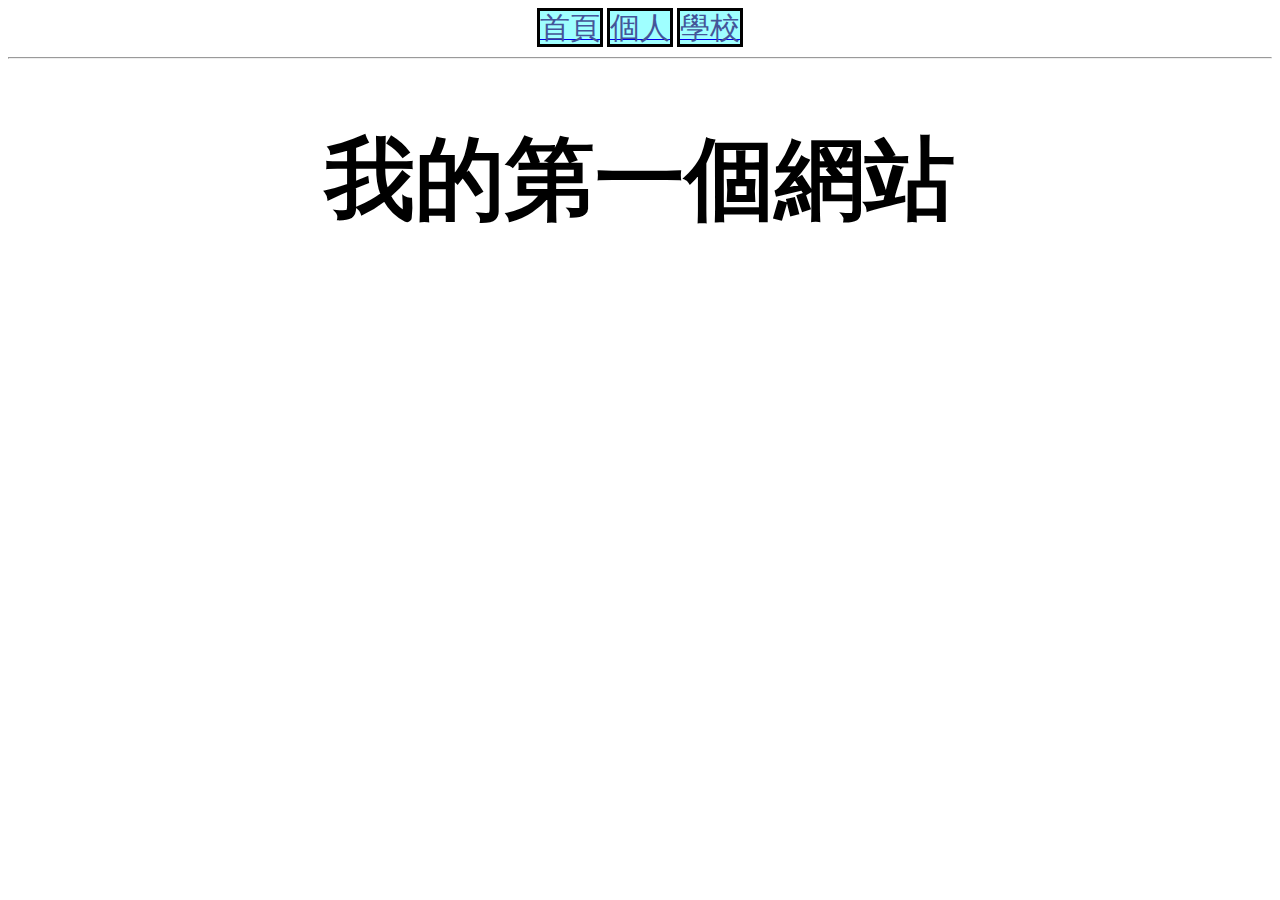
<file: index.html>
<!DOCTYPE html>
<html>
  <head>
   <meta charset="UTF-8">
   <title>我的網站</title>
   <link rel="stylesheet" href="./style.css".
  </head>
  <body>
   <a href="index.html"><div class="btn">首頁</div></a>
   <a href="person.html"><div class="btn">個人</div></a>
   <a href="http://www.ncyu.edu.tw"><div class="btn">學校</div></a>
   <hr>
   <h1>我的第一個網站</title>
  </body>
</html>
</file>
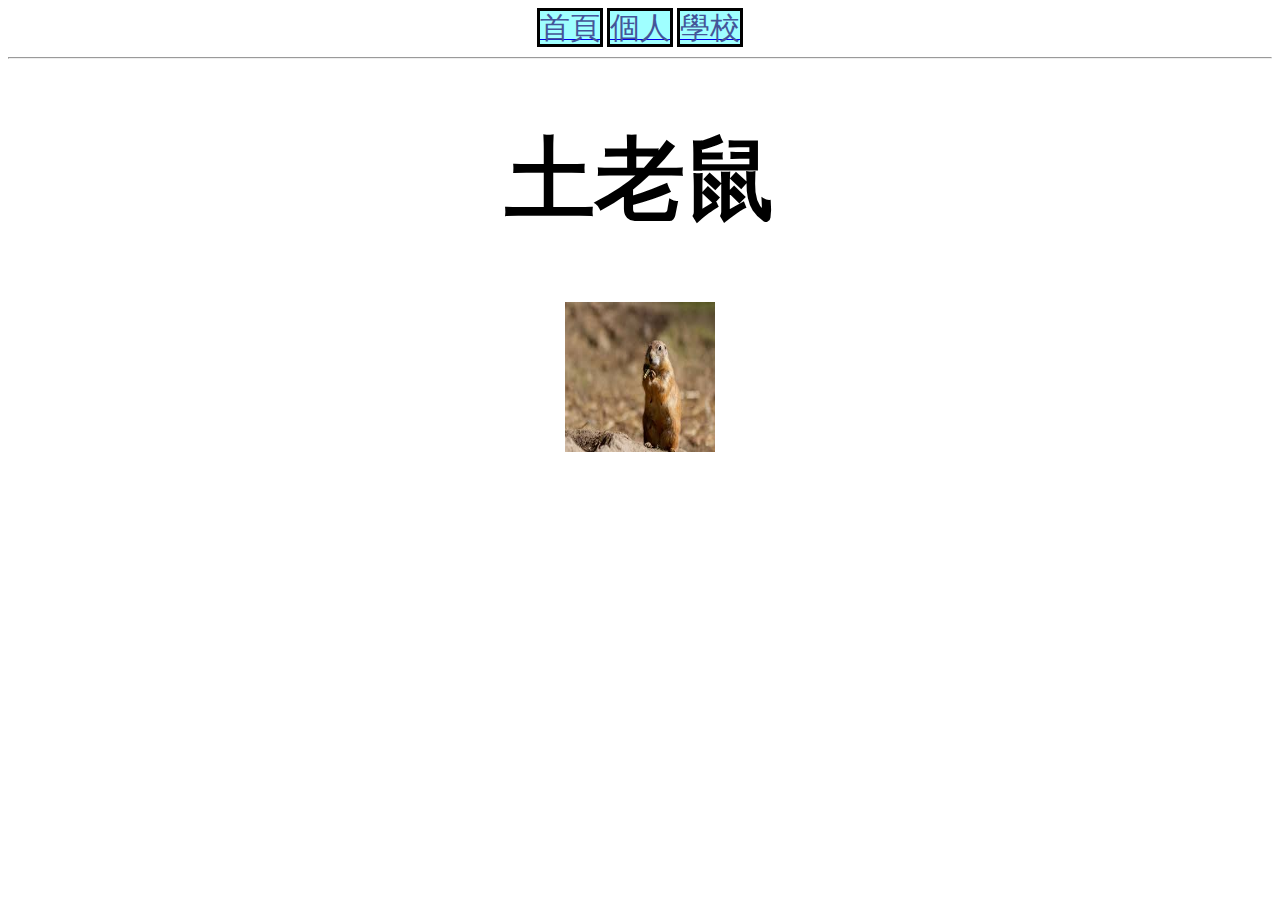
<file: person.html>
<!DOCTYPE html>
<html>
  <head>
   <meta charset="UTF-8">
   <title>我的網站</title>
   <link rel="stylesheet" href="./style.css".
  </head>
  <body>
   <a href="index.html"><div class="btn">首頁</div></a>
   <a href="person.html"><div class="btn">個人</div></a>
   <a href="http://www.ncyu.edu.tw"><div class="btn">學校</div></a>
   <hr>
   <h1>土老鼠</h1>
   <img src="./img/qq.jpg" alt="土老鼠的照片" width="150" height="150">
  </body>
</html>
</file>
<file: style.css>
body{
   text-align: center;
}
.btn{
  border: solid 3px black;
  width: 100px;
  height: 100px;
  display: inline;
  font-size: 30px;
  color: #445599;
  background-color: #9fffff;
}
h1{
  font-size:90px;
  font-family:標楷體;
}
</file>
